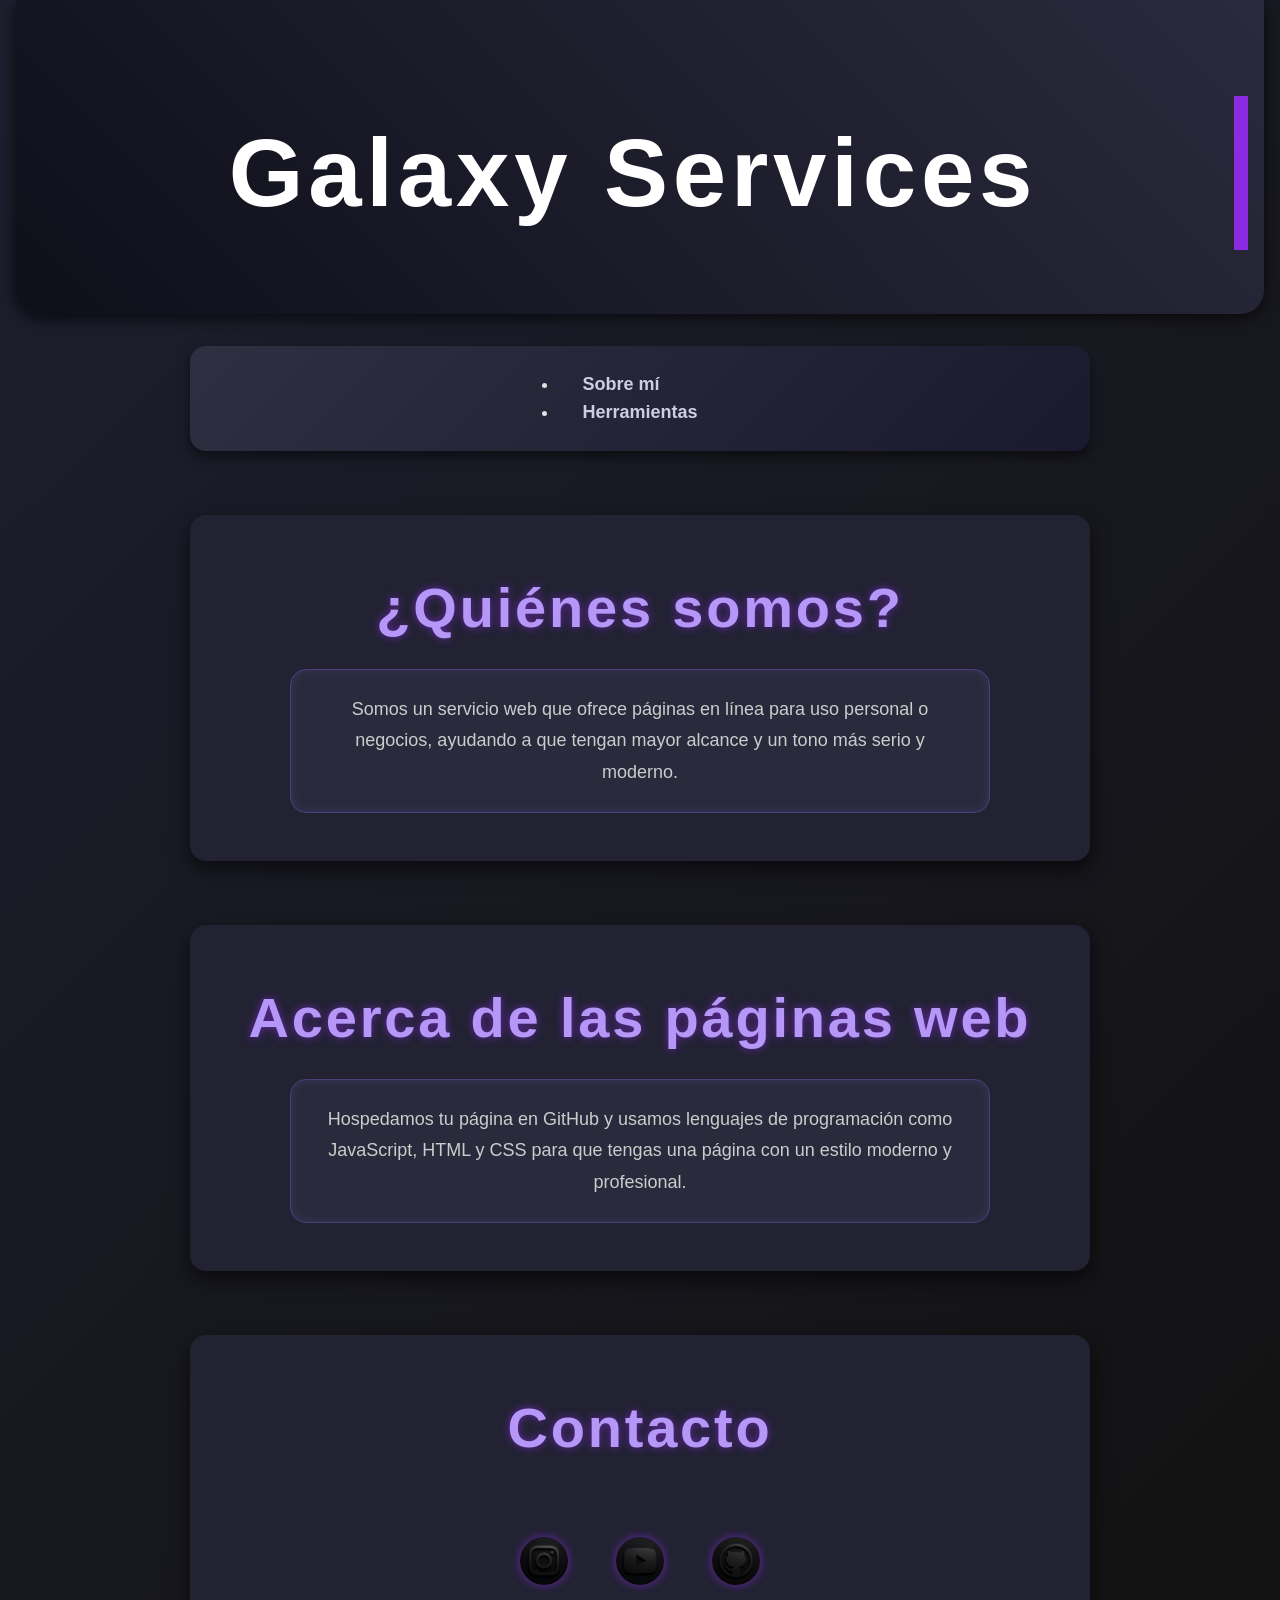
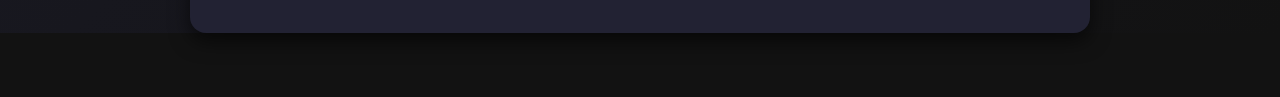
<file: index.html>
<!DOCTYPE html>
<html lang="es">
<head>
    <meta charset="UTF-8" />
    <meta name="viewport" content="width=device-width, initial-scale=1" />
    <title>Galaxy Services - Ninjabrine</title>
    <link rel="icon" type="image/png" href="image.png" />
    <link rel="stylesheet" href="style.css" />
    
</head>
<body >
    <header>
        <h1>Galaxy Services</h1>
    </header>

    <nav aria-label="Menú principal">
        <ul>
            <li><a href="#about">Sobre mí</a></li>
            <li><a href="tools.html">Herramientas</a></li>
        </ul>
    </nav>

    <main>
        <section id="about" tabindex="0" aria-labelledby="about-title">
            <h2 id="about-title">¿Quiénes somos?</h2>
            <p>
                Somos un servicio web que ofrece páginas en línea para uso personal o negocios, ayudando a que tengan mayor alcance y un tono más serio y moderno.
            </p>
        </section>

        <section tabindex="0" aria-labelledby="webpages-title">
            <h2 id="webpages-title">Acerca de las páginas web</h2>
            <p>
                Hospedamos tu página en GitHub y usamos lenguajes de programación como JavaScript, HTML y CSS para que tengas una página con un estilo moderno y profesional.
            </p>
        </section>

        <section id="contact" tabindex="0" aria-labelledby="contact-title">
            <h2 id="contact-title">Contacto</h2>
            <div class="social-icons" role="list">
                <a href="https://www.instagram.com/azk_3el.5/" target="_blank" rel="noopener" title="Instagram" role="listitem" aria-label="Instagram">
                    <img src="igm.png" alt="Icono de Instagram" />
                </a>
                <a href="https://youtube.com/@ninjabrine7yt?si=CRCYeAyn8HJrl7S3" target="_blank" rel="noopener" title="YouTube" role="listitem" aria-label="YouTube">
                    <img src="yt.png" alt="Icono de YouTube" />
                </a>
                <a href="https://github.com/azkeel127" target="_blank" rel="noopener" title="GitHub" role="listitem" aria-label="GitHub">
                    <img src="git.png" alt="Icono de GitHub" />
                </a>
            </div>
        </section>
    </main>
<script src="script.js"></script>
</body>
</html>
</file>
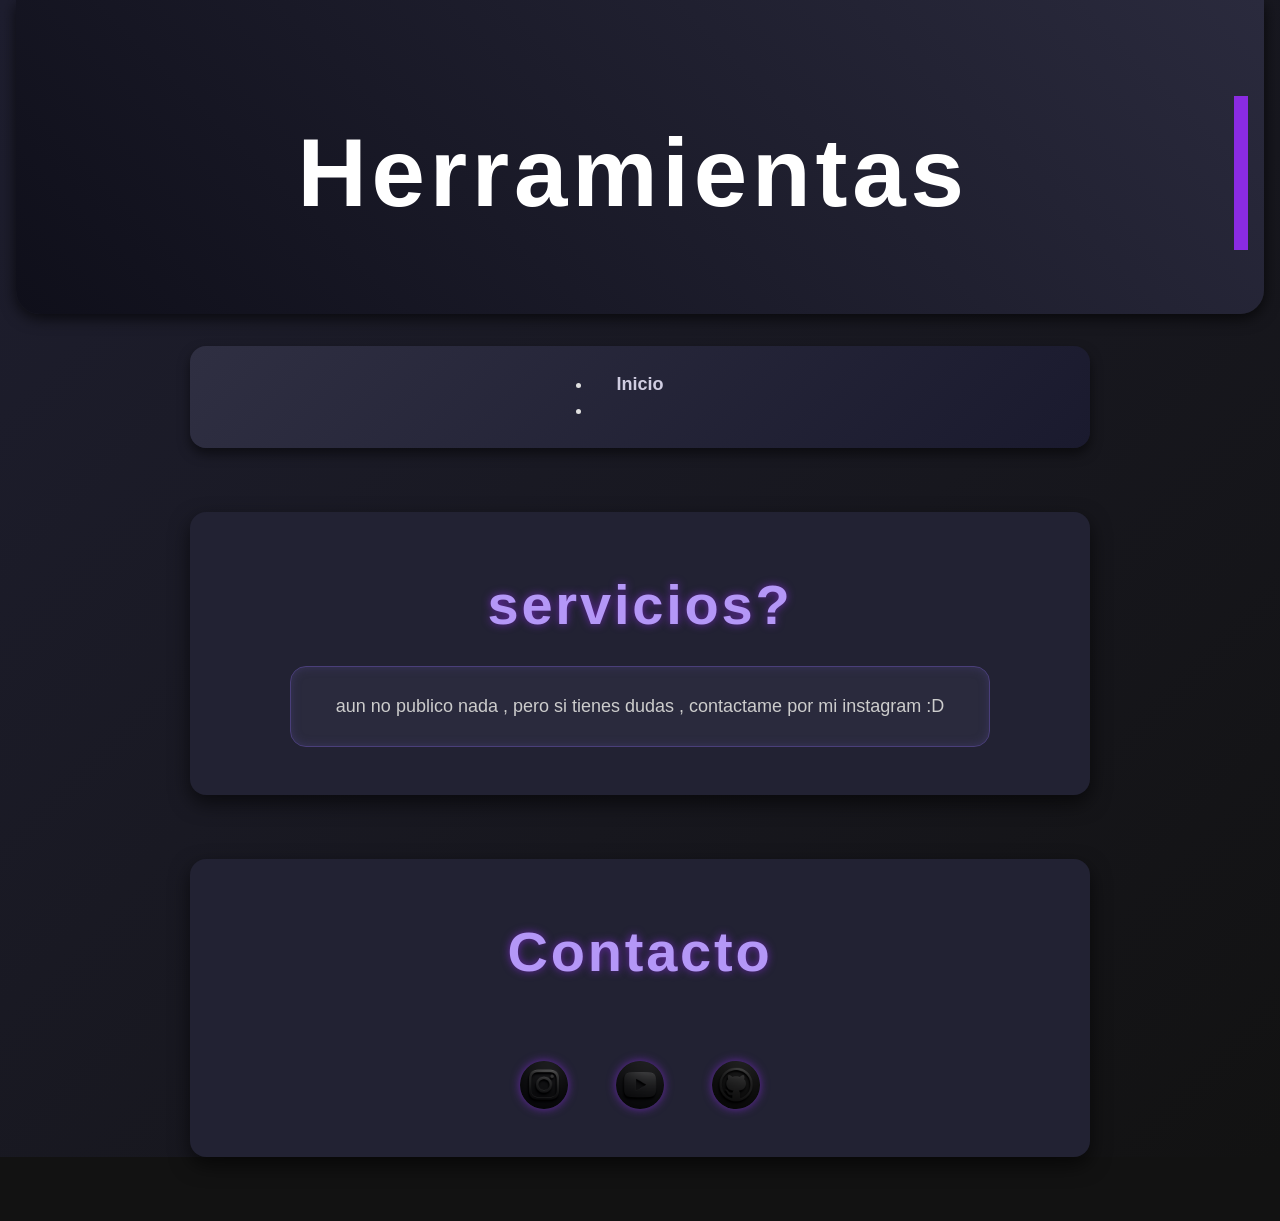
<file: tools.html>
<!DOCTYPE html>
<html lang="es">
<head>
    <meta charset="UTF-8">
    <meta name="viewport" content="width=device-width, initial-scale=1.0">
    <title>Herramientas</title>
    <link rel="icon" type="image/png" href="image.png">
    <link rel="stylesheet" href="style.css">
    <link href="https://fonts.googleapis.com/css2?family=Press+Start+2P&display=swap" rel="stylesheet"> <!-- Link to Google Font -->
</head>
<body>
    <header>
        <h1>Herramientas</h1>
    </header>
    <nav>
        <ul>
            <li><a href="index.html">Inicio</a></li>
            <li>
        </ul>
    </nav>
    <main>
        <section id="tools">
            <h2>servicios?</h2>
            <p>aun no publico nada , pero si tienes dudas , contactame por mi instagram :D</p>
        </section>
        <section id="contact">
            <h2>Contacto</h2>
            <div class="social-icons">
                <a href="https://www.instagram.com/perpetu4.m3/" target="_blank" title="Instagram"><img src="igm.png" alt="Icono de Instagram"></a>
                <a href="https://youtube.com/@ninjabrine7yt?si=CRCYeAyn8HJrl7S3" target="_blank" title="YouTube"><img src="yt.png" alt="Icono de YouTube"></a>
                <a href="https://github.com/azkeel127" target="_blank" title="github"><img src="git.png" alt="Icono de Twitch"></a>
        </section>
    </main>
</body>
</html>
</file>
<file: style.css>
/* Reset and base */
*,
*::before,
*::after {
  box-sizing: border-box;
  margin: 0;
  padding: 0;
}

html {
  scroll-behavior: smooth;
  font-size: 16px;
  font-family: 'Inter', 'Segoe UI', Tahoma, Geneva, Verdana, sans-serif;
  background-color: #121212;
  color: #e0e0e0;
  -webkit-font-smoothing: antialiased;
  -moz-osx-font-smoothing: grayscale;
}

body {
  max-width: 100%;
  line-height: 1.6;
  background: linear-gradient(135deg, #1e1e2f, #121212);
  padding: 0 1rem;
  overflow-x: hidden;
}

/* Header */
header {
  text-align: center;
  padding: 6rem 1rem 4rem;
  background: linear-gradient(45deg, #0f0f1a, #2a2a3d);
  color: #fff;
  box-shadow: 0 4px 15px rgba(0, 0, 0, 0.7);
  border-radius: 0 0 1.5rem 1.5rem;
  position: relative;
  overflow: hidden;
}

header h1 {
  font-size: clamp(2.5rem, 8vw, 6rem);
  font-weight: 900;
  letter-spacing: 0.05em;
  border-right: 0.15em solid #8a2be2;
  white-space: nowrap;
  overflow: hidden;
  animation: typing 3.5s steps(30, end) forwards, blink-caret 0.75s step-end infinite;
  max-width: 100%;
  margin: 0 auto;
  user-select: none;
}

@keyframes typing {
  from { width: 0; }
  to { width: 100%; }
}

@keyframes blink-caret {
  0%, 100% { border-color: transparent; }
  50% { border-color: #8a2be2; }
}

/* Navigation */
nav {
  margin: 2rem auto 4rem;
  max-width: 900px;
  background: linear-gradient(135deg, #2f2f42, #1a1a2e);
  padding: 1.5rem 2rem;
  border-radius: 1rem;
  box-shadow: 0 6px 12px rgba(0, 0, 0, 0.5);
  display: flex;
  justify-content: center;
  gap: 2rem;
  animation: fadeInNav 1.5s ease forwards;
}

nav a {
  font-size: 1.125rem;
  color: #d0cde1;
  text-decoration: none;
  padding: 0.75rem 1.5rem;
  border-radius: 0.75rem;
  transition: background-color 0.3s ease, transform 0.3s ease, color 0.3s ease;
  font-weight: 600;
  box-shadow: inset 0 0 0 0 #8a2be2;
  position: relative;
  overflow: hidden;
}

nav a::before {
  content: '';
  position: absolute;
  inset: 0;
  background: #8a2be2;
  transform: scaleX(0);
  transform-origin: left;
  transition: transform 0.3s ease;
  z-index: -1;
  border-radius: 0.75rem;
}

nav a:hover,
nav a:focus {
  color: #121212;
  transform: scale(1.05);
  outline: none;
}

nav a:hover::before,
nav a:focus::before {
  transform: scaleX(1);
}

@keyframes fadeInNav {
  from { opacity: 0; transform: translateY(-10px); }
  to { opacity: 1; transform: translateY(0); }
}

/* Sections */
section {
  max-width: 900px;
  margin: 0 auto 4rem;
  background-color: #222233;
  border-radius: 1rem;
  box-shadow: 0 8px 20px rgba(0, 0, 0, 0.6);
  padding: 3rem 2rem;
  text-align: center;
  animation: slideFadeIn 1s ease forwards;
  transform: translateY(30px);
  opacity: 0;
}

@keyframes slideFadeIn {
  to {
    transform: translateY(0);
    opacity: 1;
  }
}

section h2 {
  font-size: clamp(2rem, 5vw, 3.5rem);
  color: #b497f7;
  margin-bottom: 1rem;
  font-weight: 700;
  letter-spacing: 0.05em;
  text-shadow: 0 0 8px #8a2be2aa;
}

section p {
  font-size: 1.125rem;
  color: #ccc;
  background-color: #2a2a3d;
  padding: 1.5rem 2rem;
  border-radius: 1rem;
  border: 1px solid #4a3f7a;
  box-shadow: inset 0 0 10px #4a3f7a88;
  line-height: 1.75;
  max-width: 700px;
  margin: 0 auto;
  user-select: text;
}

/* Social Icons */
.social-icons {
  display: flex;
  justify-content: center;
  gap: 3rem;
  margin-top: 4rem;
  animation: fadeInIcons 1.5s ease forwards;
}

.social-icons a {
  display: inline-block;
  transition: transform 0.3s ease, filter 0.3s ease;
  border-radius: 50%;
  overflow: hidden;
  box-shadow: 0 0 10px #8a2be2aa;
}

.social-icons a:hover,
.social-icons a:focus {
  transform: scale(1.3);
  filter: drop-shadow(0 0 6px #8a2be2);
  outline: none;
}

.social-icons a img {
  width: 48px;
  height: 48px;
  object-fit: cover;
  border-radius: 50%;
  display: block;
}

/* Blog Section */
#blog {
  max-width: 900px;
  margin: 0 auto 6rem;
  background-color: #1b1b2f;
  border-radius: 1rem;
  box-shadow: 0 8px 20px rgba(0, 0, 0, 0.7);
  padding: 3rem 2rem;
  text-align: center;
}

.blog-posts {
  display: flex;
  flex-wrap: wrap;
  justify-content: center;
  gap: 2rem;
}

article {
  background-color: #28284a;
  border-radius: 1rem;
  box-shadow: 0 0 15px #8a2be2aa;
  border: 1px solid #6e57d0;
  padding: 2rem;
  flex: 1 1 280px;
  max-width: 320px;
  color: #ddd;
  animation: fadeInArticle 1.5s ease forwards;
  transition: transform 0.3s ease, box-shadow 0.3s ease;
}

article:hover,
article:focus-within {
  transform: translateY(-8px);
  box-shadow: 0 0 25px #8a2be2ff;
  outline: none;
}

article h3 {
  font-size: 1.75rem;
  margin-bottom: 1rem;
  color: #b497f7;
  font-weight: 700;
  letter-spacing: 0.03em;
}

article p {
  font-size: 1rem;
  line-height: 1.5;
  color: #ccc;
}

@keyframes fadeInArticle {
  from { opacity: 0; }
  to { opacity: 1; }
}

/* Animations */
@keyframes fadeInIcons {
  from { opacity: 0; }
  to { opacity: 1; }
}

/* Responsive */
@media (max-width: 768px) {
  nav {
    flex-direction: column;
    gap: 1rem;
    padding: 1rem;
  }

  nav a {
    font-size: 1.25rem;
    padding: 1rem 2rem;
  }

  section {
    padding: 2rem 1rem;
  }

  .social-icons {
    gap: 2rem;
  }

  .social-icons a img {
    width: 40px;
    height: 40px;
  }

  article {
    max-width: 100%;
    flex: 1 1 100%;
  }
}

@media (max-width: 400px) {
  header h1 {
    font-size: 2.5rem;
  }

  nav a {
    font-size: 1rem;
    padding: 0.75rem 1.5rem;
  }

  section h2 {
    font-size: 1.75rem;
  }

  section p {
    font-size: 1rem;
  }

  article h3 {
    font-size: 1.25rem;
  }

  article p {
    font-size: 0.9rem;
  }
}
</file>
